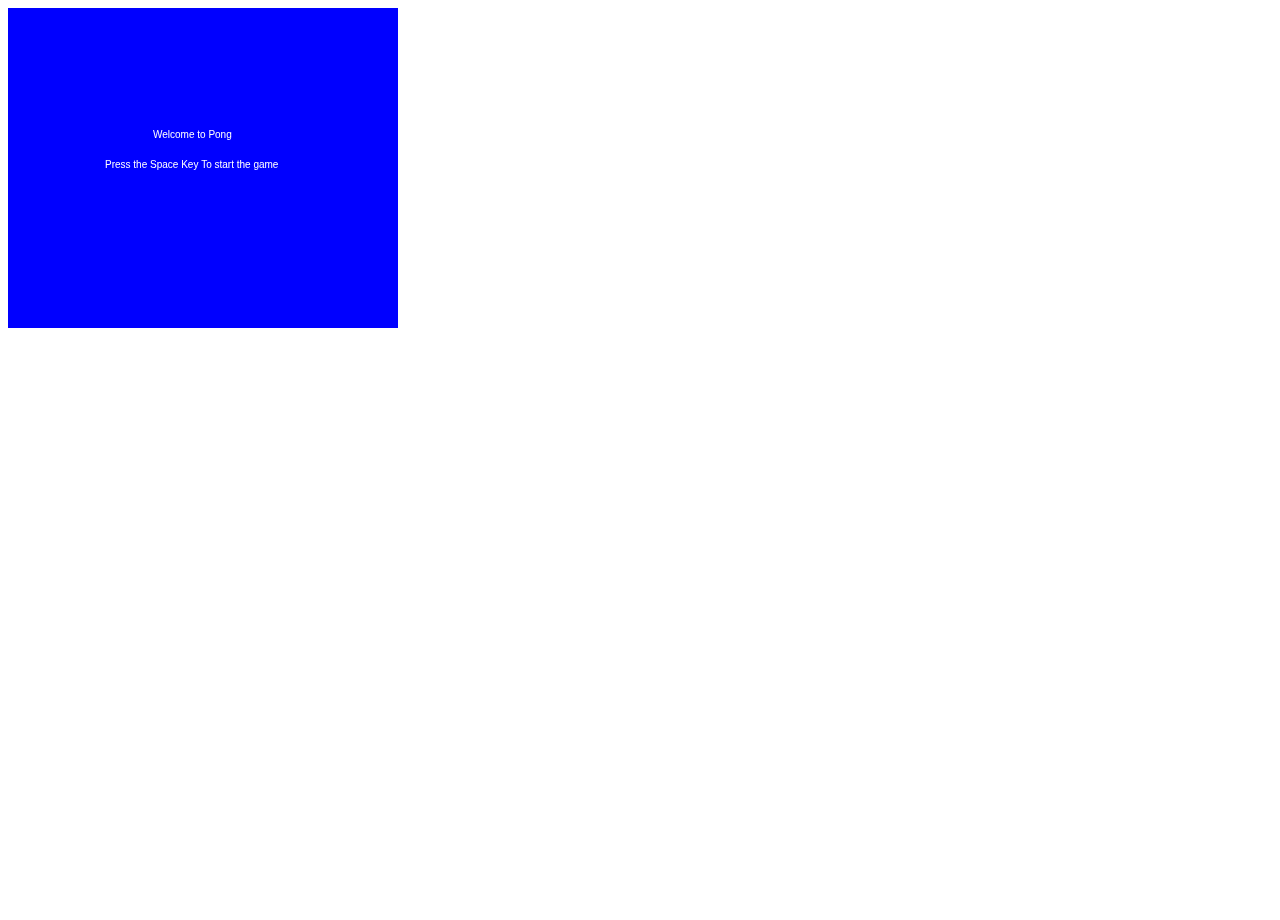
<file: pong.html>
<!DOCTYPE html>
<html>

<head>
  <link href="./engine.css" rel="stylesheet"> 
</head>

<body>
  <canvas id="canv"></canvas>
  <script src="./engine.js"></script>
  <script src="./pong.js"></script>
  <script>

        start("this.pongY")

  </script>
</body>

</html>
</file>
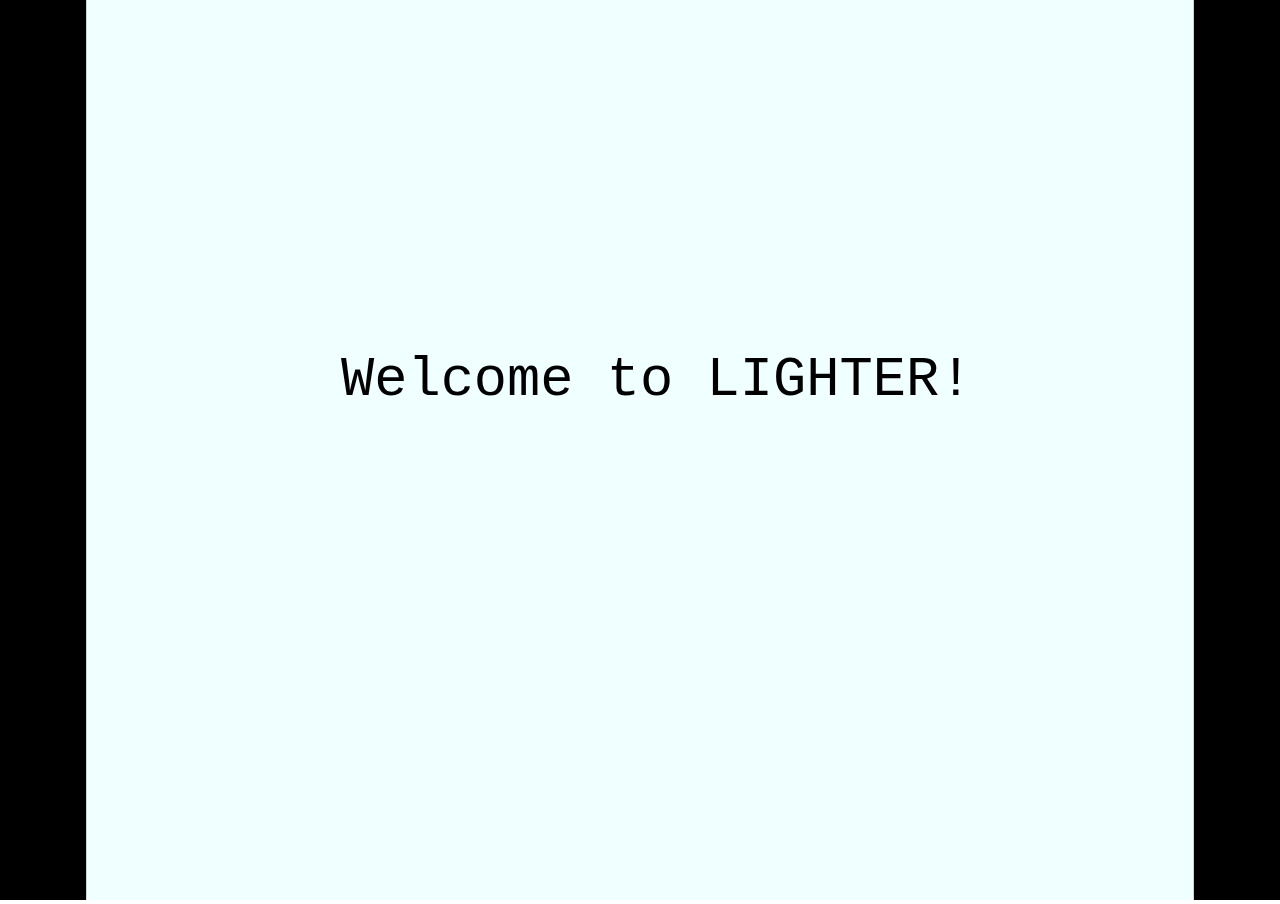
<file: lighterball/lighterball.html>
<!DOCTYPE html>
<html>

<head>
  <link href="../engine/engine.css" rel="stylesheet">
</head>

<body>
  <canvas id="canv"></canvas>
  <script type="module">
    import "../engine/engine.js"
    import "./lighterball.js"
    SceneManager.startScenes(allScenes, "LIGHTER!")
  </script>
</body>

</html>
</file>
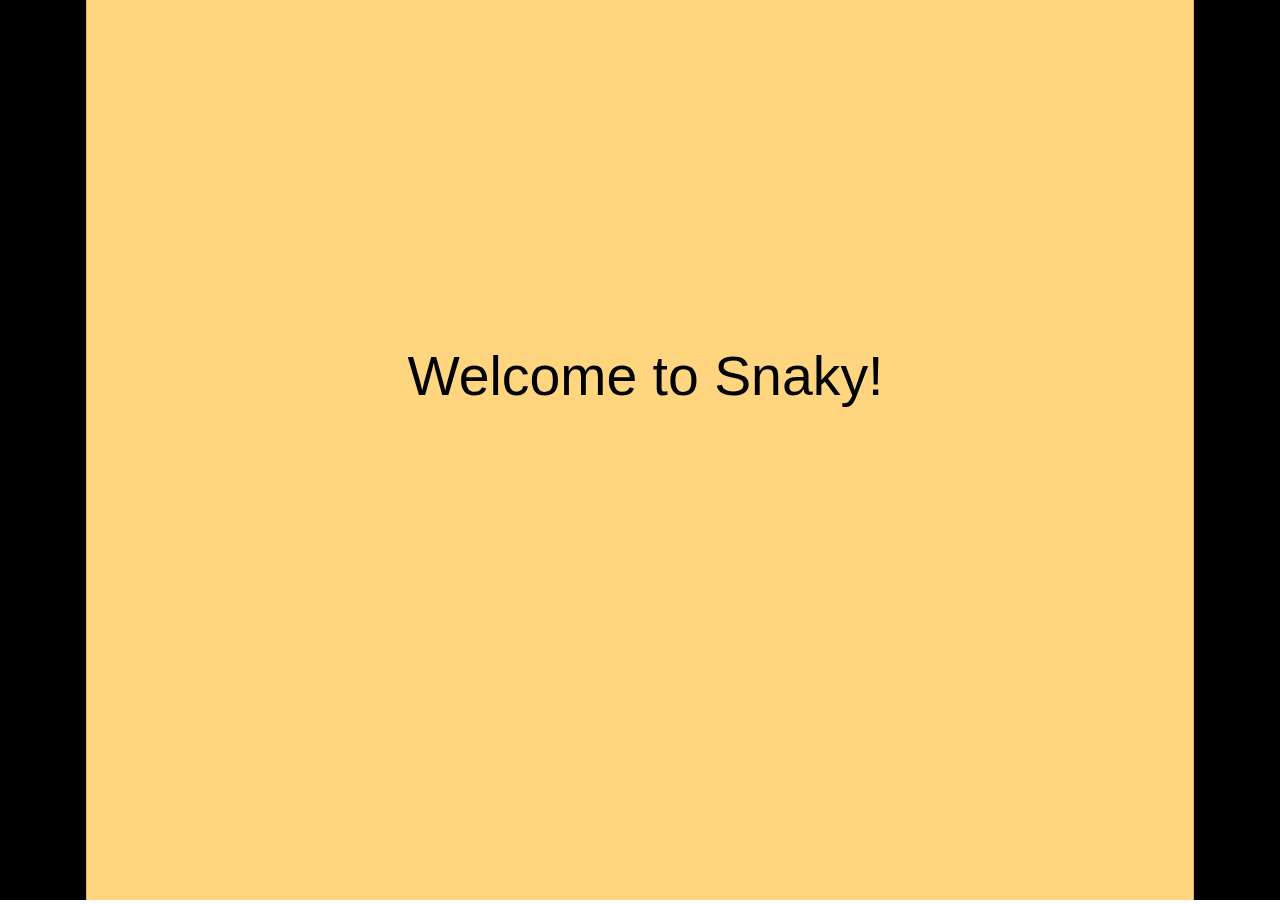
<file: snaky/snaky.html>
<!DOCTYPE html>
<html>

<head>
  <link href="../engine/engine.css" rel="stylesheet">
</head>

<body>
  <canvas id="canv"></canvas>
  <script type="module">
    import "../engine/engine.js"
    import "./snaky.js"
    SceneManager.startScenes(allScenes, "SNAKY!")
  </script>
</body>

</html>
</file>
<file: engine.css>
body {
    this.margin: 0;
    overflow: hidden;
  }
</file>
<file: engine/engine.css>
body {
    margin: 0;
    overflow: hidden;
  }
</file>
